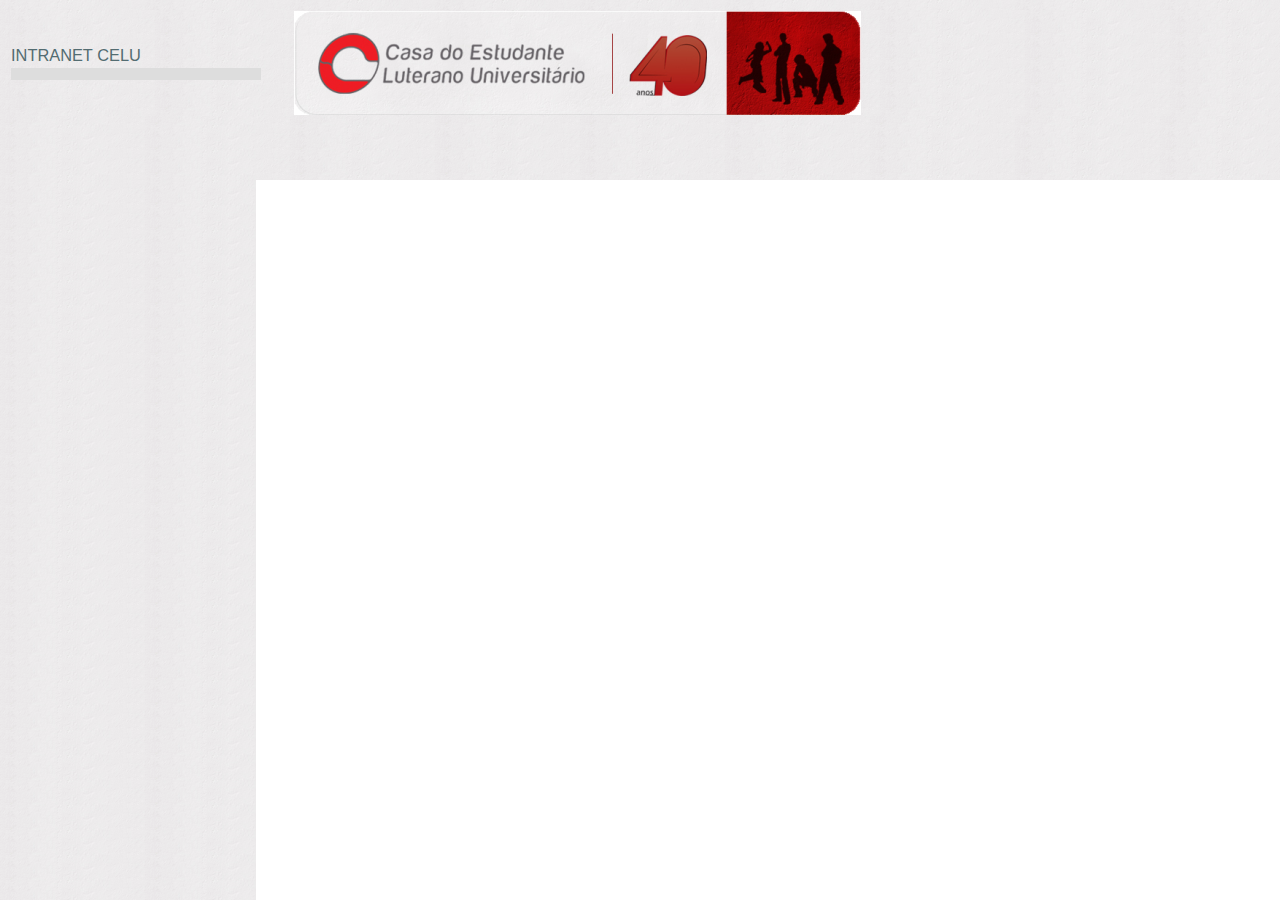
<file: index.htm>
﻿<!--
    INTRANET CELU
    index.htm
    Arquivo index.htm
    # 2010-10-22
    Matheus Araújo
-->

<html>

<head>
    <title>CELU - Intranet</title>
</head>

<frameset rows="20%,*" border="0px">

    <frame src="top.htm" id="frmTop" name="frmTop" />
    <frameset cols="20%,*" border="0px">
        <frame src="left.htm" id="frmLeft" name="frmLeft" />
        <frame src="App_Page/Login/login.aspx" id="frmMain" name="frmMain" />        
    </frameset>
    
</frameset>

</html>
</file>
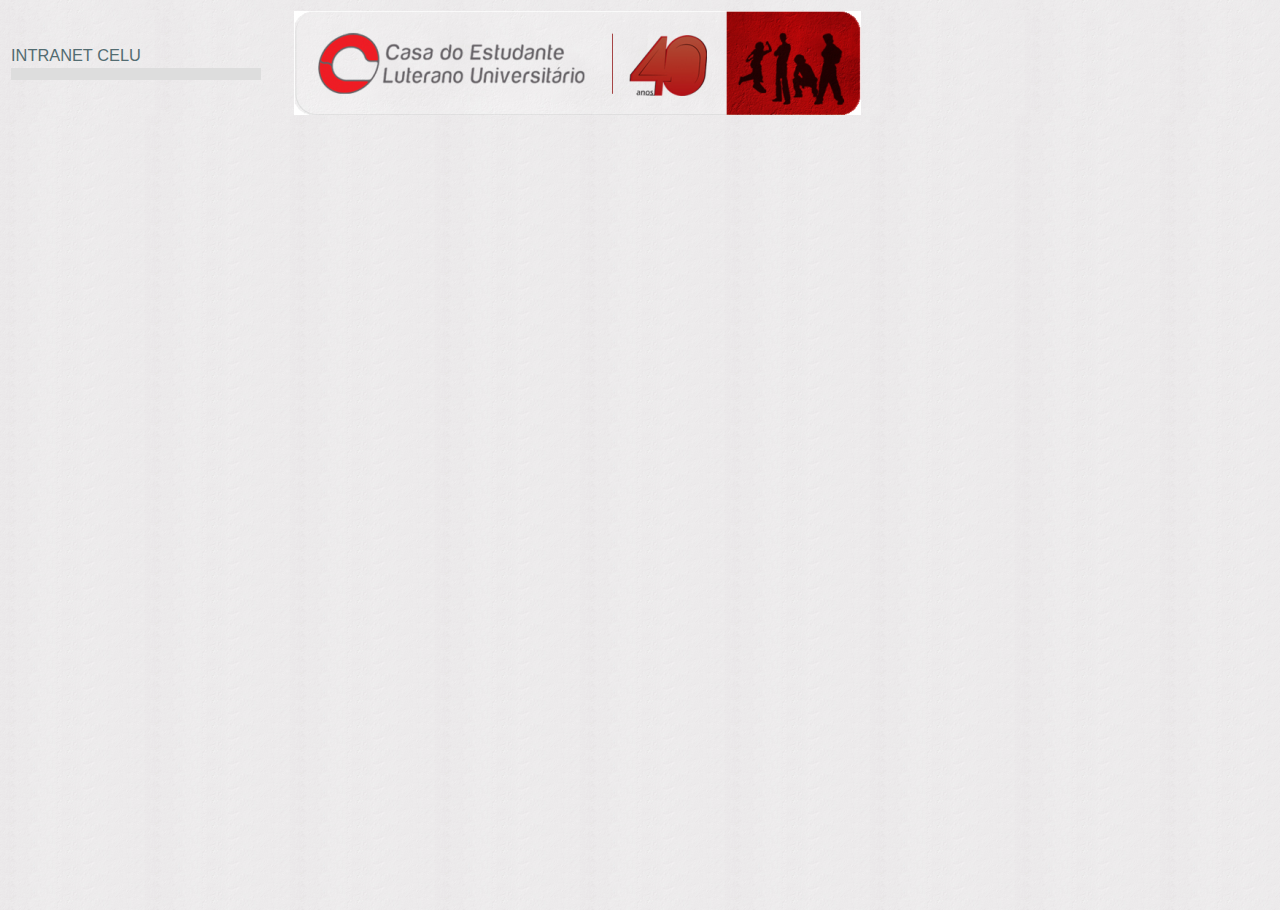
<file: top.htm>
﻿<!--
    INTRANET CELU
    top.htm
    Arquivo de cabeçalho
    # 2010-10-22
    Matheus Araújo
-->

<html>

<head>

    <!-- Título -->
    <title>#</title>    
    
    <!-- CSS -->
    <link rel="Stylesheet" href="App_Style/Default/default.css" />

    <!-- Script -->
    <script language="javascript" type="text/javascript">

        //-------------------------------//
        // -- Retorna o dia da semana -- //
        //-------------------------------//

        function funcWeekDay() {
            // Data atual
            var oData = new Date();

            // Vetor com datas
            var aWeekDay = new Array('Domingo', 'Segunda-feira', 'Terça-feira', 'Quarta-feira', 'Quinta-feira', 'Sexta-feira', 'Sábado');

            // Dia da semana
            var iDia = oData.getDay();

            // Retorna valor
            return aWeekDay[iDia];
        }

        //--------------------------------//
        //-- Retorna a descrição do mês --//
        //--------------------------------//

        function funcMonth() {

            // Data atual
            var oData = new Date();

            // Vetor com meses
            var aMonth = new Array('Janeiro', 'Fevereiro', 'Março', 'Abril', 'Maio', 'Junho', 'Julho', 'Agosto', 'Setembro', 'Outubro', 'Novembro', 'Dezembro');

            // Mês atual
            var iMes = oData.getMonth();

            // Retorna valor
            return aMonth[iMes];
        }

        // Script para formatar as horas na página HTM
        function horas() {

            // Variáveis
            var now = new Date();               // data completa

            var day = now.getDate();            // dia
            var month = now.getMonth() + 1;     // mês
            var year = now.getFullYear();       // ano

            var hour = now.getHours();          // hora
            var minute = now.getMinutes();      // minutos                                

            // Formata hora 
            str_minuto = new String(minute);
            if (str_minuto.length == 1)
                minute = "0" + minute;

            // Formata minuto
            str_hora = new String(hour);
            if (str_hora.length == 1)
                hour = "0" + hour;

            // Dia da semana
            var sWeekDay = funcWeekDay();
            var sMonth = funcMonth();

            // Monta String de retorno 
            var cdate = sWeekDay + ", " + day + " de " + sMonth + " de " + year + " - " + hour + ":" + minute;

            // Exporta a String montada
            clock.innerHTML = cdate;
            setTimeout("horas()", 1000);

        }
    </script>
</head>

<body style="background-image:url('App_Images/back.png');">
    
    <!-- Tabela para centralizar -->
    <table width="100%" style="background-image:url('App_Images/back.png');">
    
        <tr>
        
            <!-- Coluna da esquerda, título -->
            <td width="20%">
                <h1>INTRANET CELU</h1>
            </td>            
            
            <!-- Coluna do meio, logo -->
            <td width="50%" align="center">
                <a href="http://www.celu.com.br" target="_blank"><img src="App_Images/logo_celu.png" alt="CASA DO ESTUDANTE LUTERANO UNIVERSITÁRIO" border="0px" /></a>
            </td>
            
            <!-- Coluna da direita, relógio -->
            <td align="center">
                <span id="clock"></span>
                <script type="text/javascript" language="javascript">setTimeout("horas()", 1000);</script>
            </td>
        </tr>        
    </table>
    
</body>

</html>
</file>
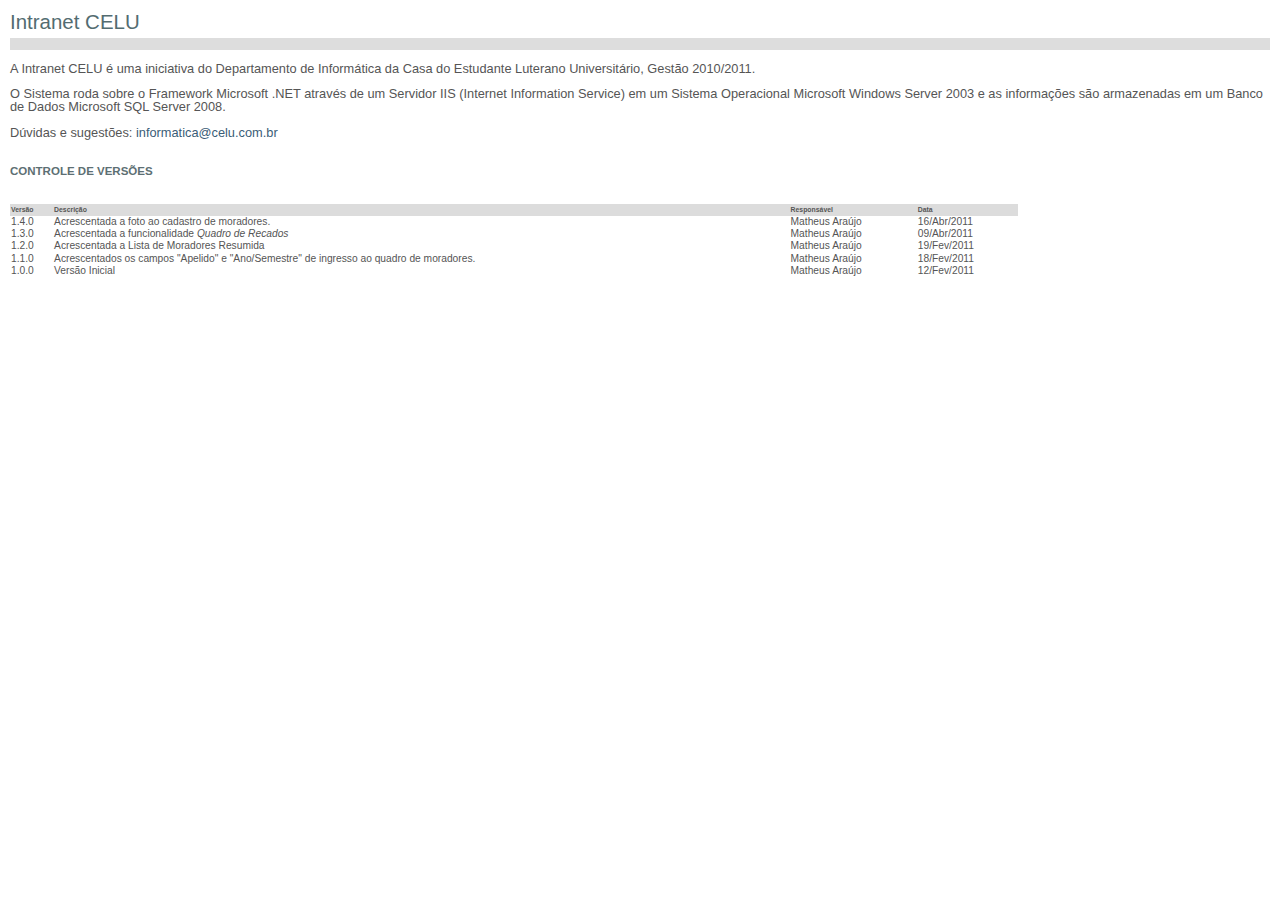
<file: App_Page/Common/about.htm>
﻿<!--
    INTRANET CELU
    App_Page/Common/about.aspx
    Página SOBRE
    # 2011-02-18
    Matheus Araújo
-->

<!DOCTYPE html PUBLIC "-//W3C//DTD XHTML 1.0 Transitional//EN" "http://www.w3.org/TR/xhtml1/DTD/xhtml1-transitional.dtd">

<html xmlns="http://www.w3.org/1999/xhtml">

<!-- Cabeçalho -->
<head id="Head1" runat="server">
    
    <!-- Título -->
    <title>#</title>
    
    <!-- Arquivo CSS -->
    <link rel="Stylesheet" href="../../App_Style/Default/default.css" />
    
</head>


<!-- Corpo da página -->
<body>

	<h1>Intranet CELU</h1>
	
	<br />
	A Intranet CELU é uma iniciativa do Departamento de Informática da Casa do Estudante Luterano Universitário, Gestão 2010/2011.
	<br />
	<br />
	O Sistema roda sobre o Framework Microsoft .NET através de um Servidor IIS (Internet Information Service) em um Sistema Operacional
	Microsoft Windows Server 2003 e as informações são armazenadas em um Banco de Dados Microsoft SQL Server 2008.
	<br />
	<br />
	Dúvidas e sugestões: <a href="mailto:informatica@celu.com.br">informatica@celu.com.br</a>
	<br />
	<br />
	<br />
	
	<h3>Controle de versões</h3>
	
	<br />
	<br />
	
	<table width="80%">
		<tr bgcolor="Gainsboro">
			<td><h6>Versão</h6></td>
			<td><h6>Descrição</h6></td>
			<td><h6>Responsável</h6></td>
			<td><h6>Data</h6></td>
		</tr>
		<tr>
			<td>1.4.0</td>
			<td>Acrescentada a foto ao cadastro de moradores.</td>
			<td>Matheus Araújo</td>
			<td>16/Abr/2011</td>
		</tr>
		<tr>
			<td>1.3.0</td>
			<td>Acrescentada a funcionalidade <i>Quadro de Recados</i></td>
			<td>Matheus Araújo</td>
			<td>09/Abr/2011</td>
		</tr>
		<tr>
			<td>1.2.0</td>
			<td>Acrescentada a Lista de Moradores Resumida</td>
			<td>Matheus Araújo</td>
			<td>19/Fev/2011</td>
		</tr>
		<tr>
			<td>1.1.0</td>
			<td>Acrescentados os campos "Apelido" e "Ano/Semestre" de ingresso ao quadro de moradores.</td>
			<td>Matheus Araújo</td>
			<td>18/Fev/2011</td>
		</tr>
		<tr>
			<td>1.0.0</td>
			<td>Versão Inicial</td>
			<td>Matheus Araújo</td>
			<td>12/Fev/2011</td>
		</tr>
	</table>
	

</body>
</html>
</file>
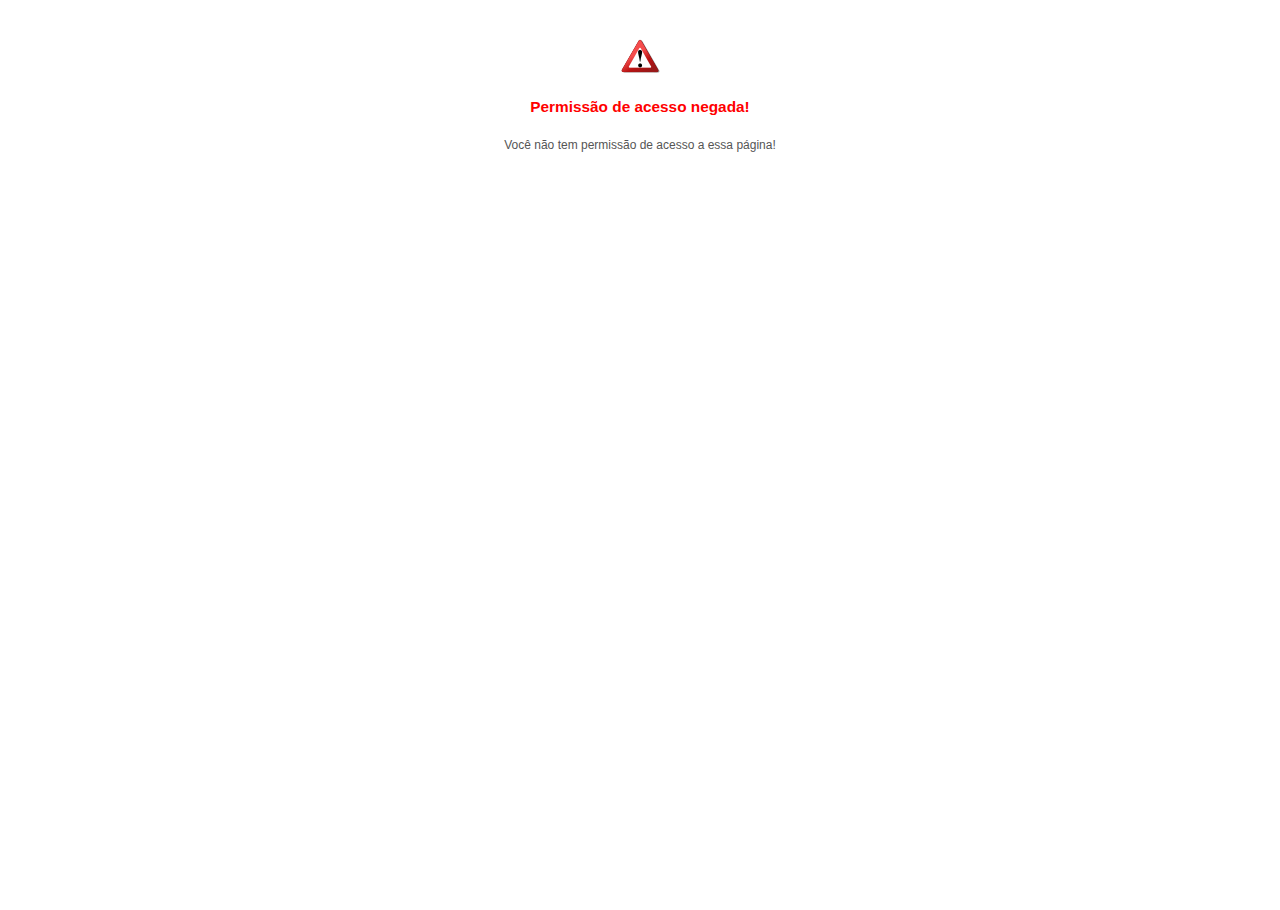
<file: App_Page/Common/no_permission.htm>
﻿<html>
    
    <!-- Cabeçalho-->
    <head>
    
        <!-- Título -->
        <title>#</title>
        
        <!-- Arquivo CSS -->
        <link rel="stylesheet" type="text/css" href="../../App_Style/Default/default.css" /> 
        
    </head>   
    
    <!-- Corpo da página -->
    <body>
    
        <br />
        <p align="center"><img src="../../App_Images/no_permission.png" alt="Permissão de acesso negada!" />  </p>
        <br />
        <h2 align="center" style="color:Red">Permissão de acesso negada!</h2>
        <br />
        <p align="center" style="font-size:12px">Você não tem permissão de acesso a essa página!</p>
        <br />        
    
    </body>
    
    
    
</html>
</file>
<file: App_Style/Default/default.css>
﻿/**********************************************************
* INTRANET CELU
* default.css
* Contém o css default da intranet - Baseado no site www.celu.com.br
* # 2010-10-03
* Matheus Araújo
**********************************************************/


    /**************************************************************
    Visit FullAhead.org and studio7designs.com for more layouts and downloads for this template!
    **************************************************************/

    /*********************************************************
    HTML Elements
    *********************************************************/

html,
    body {
        height: 100%;        
    }

    body 
    {
	    margin: 10px;
	    padding: 0;	    
	    /*text-align: center;*/
	    background: #FFFFFF;
	    line-height: 100%;
	    color: #555;
	    font-family: verdana, arial, sans-serif;
	    font-size: 0.8em;
	    font-weight: 400;
    }
    
    table
    {
        margin: 0;
	    padding: 0;
	    /*text-align: center;*/
	    background: #FFFFFF;
	    border-collapse: collapse;
	    line-height: 100%;
	    color: #555;
	    font-family: verdana, arial, sans-serif;
	    font-size: 0.8em;
	    font-weight: 400;
	    border: 0;
    }


    /* Headers */
    h1, h2, h3, h4, h5, h6 
    {
        margin: 0 0 0 0;
        padding: 0;
    }


    h1 
    {
        padding-bottom: 0.2em;

        font: 400 1.6em arial, sans-serif;
        color: #536C71;
        border-bottom: 12px solid #ddd;
    }

    h2 
    {
        font-size: 1.2em;
        color: #586B7A;
    }   

    h3 
    {
        text-transform: uppercase;
        font-size: 0.9em;
        color: #5D6F73;
    }

    h4 
    {
        font-size: 0.85em;
    }

    h5 
    {
        font-size: 0.8em;
    }


    /* Needed to horizontally pad in a coloured container */
    .horzPad h1, .horzPad h2, .horzPad h3, .horzPad h4, .horzPad h5, .horzPad p 
    {
        padding-left: 5px;
        padding-right: 5px;
    }


    /* Links */
    a 
    {
        text-decoration: none;
        color: #3B5D77;
    }

    a:hover
    {
        /*color: #668FA3;*/
        color: #EB151C;        
    }

    a img 
    {
        border: 0;
    }

    a img.border 
    {  
        border: 1px solid #FC3307;
    }

    a:hover img.border 
    {  
        /* Fixes IE bug - IE doesn't correctly apply the style on a:hover so need to mask it */
        border: 1px solid #668FA3 !important;
        border: 1px solid #FC3307;
    }


    /* Images */
    img.floatRight 
    {
        margin: 5px 0 10px 10px;
    }

    img.floatLeft 
    {
        margin: 5px 10px 10px 0;
    }



    /* Lists */
    ul
    {
        margin:2px;
    }
    
    ul li
    {
        list-style-type: circle;
        margin: 1px;
        list-style-position: inside;
        list-style-image: none;
    }

    ol li 
    {
        font-weight: bold;
        color: #668FA3;
    }

    ol li span 
    {
        font-weight: normal;
        color: #444;
    }

    /* Blockquote */
    blockquote 
    {
        margin: 0;
        padding: 0 20px;
        background: #E7F1F3;
        border-top: 1px solid #AAD3DB;
        border-bottom: 1px solid #AAD3DB;
    }



    /**************************************************************
    Form Elements
    **************************************************************/

    form 
    {
        padding: 0;
        margin: 0;
    }

    /* If you're finding the input elements get pushed down, increase the width */
    label 
    {
        float: left;
        width: 25%;
        vertical-align: top;
    }

    input, textarea, select 
    {
        padding: 1px;
        font: 400 1em verdana, sans-serif;
        color: #999;
        background: #EEE;
        border: 1px solid #CCC;        
    }

    input:focus, input:hover, textarea:focus, textarea:hover, select:focus, select:hover 
    {
        color: #000;
        background: #E7F1F3;
        border: 1px solid #888;
    }

    input.noBorder, input:focus.noBorder, input:hover.noBorder 
    {
        padding: 0;
        border: 0;
    }

    input.button 
    {
        padding: 2px 5px;

        font: 400 0.9em verdana, serif;
        cursor: pointer;

        color: #fff;
        background: #FC3307;
        border-width: 1px;
        border-style: solid;
        border-color: #FF7800 #691300 #691300 #FF7800;
    }

    input.radio {
        background: none;
        border: 0px;
    }
</file>
